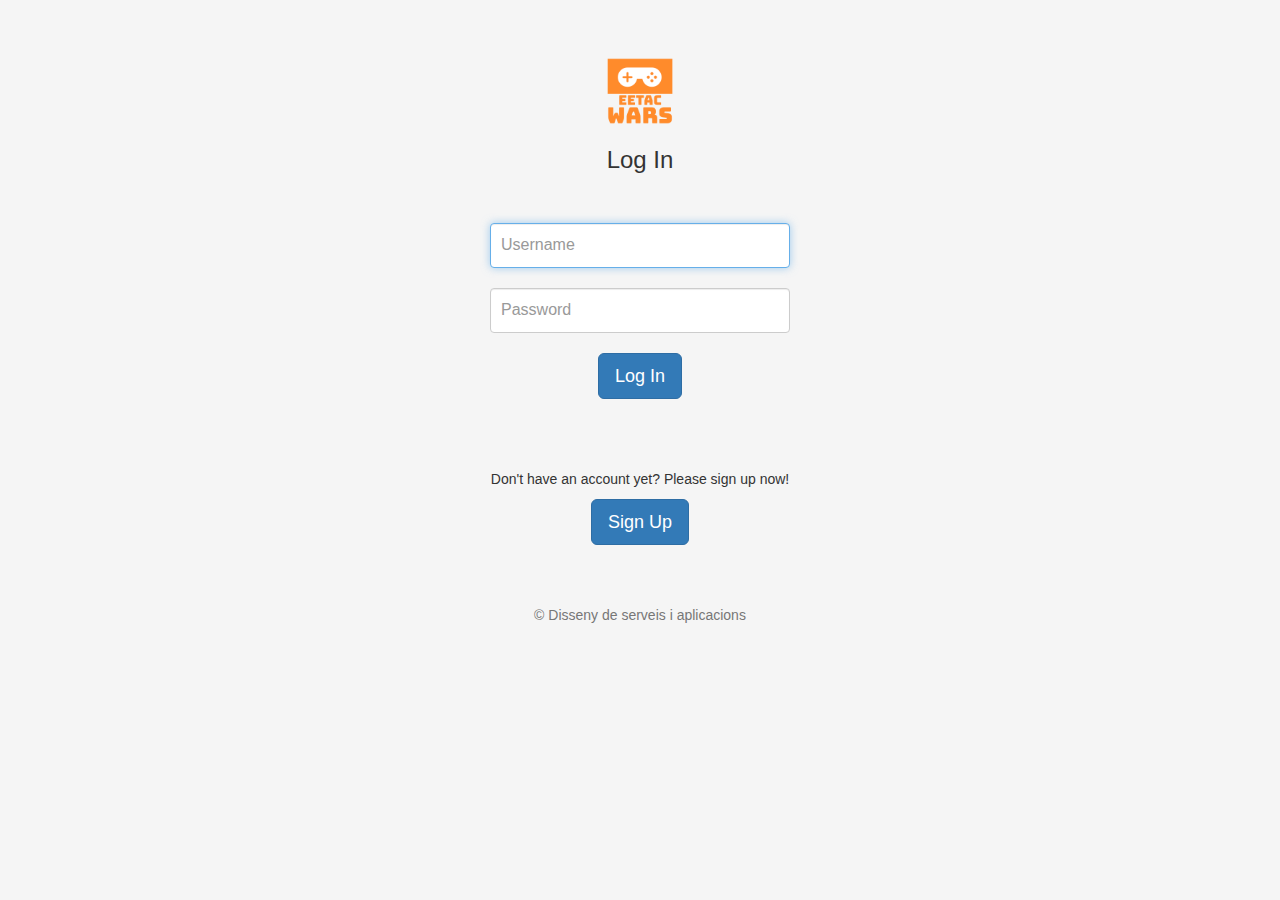
<file: public/index.html>
<!DOCTYPE html>
<html lang="en" dir="ltr">
  <head>
    <meta charset="utf-8">
    <title>Eetac Wars - Log In </title>
    <link rel="stylesheet" href="https://maxcdn.bootstrapcdn.com/bootstrap/3.4.1/css/bootstrap.min.css">
    <script src="https://ajax.googleapis.com/ajax/libs/jquery/3.4.1/jquery.min.js"></script>
    <script src="https://maxcdn.bootstrapcdn.com/bootstrap/3.4.1/js/bootstrap.min.js"></script>
    <link href="styles/login.css" rel="stylesheet">
  </head>
  <body class="text-center">
    <form class="form-login justify-content-center" id="login_form">
      <img src="images/LogoEetacWars.png"width="72" height="72">
      <h1 class="h3 mb-3 font-weight-normal">Log In</h1>
      <label for="inputUser" class="sr-only">Username</label>
      <input type="label" id="inputUser" class="form-control" placeholder="Username" required autofocus>
      <label for="inputPassword" class="sr-only">Password</label>
      <input type="password" id="inputPassword" class="form-control" placeholder="Password" required>
      <button class="btn btn-lg btn-primary" type="submit" id="btnLogIn">Log In</button>
      <p class="mt-5 mb-3 text-muted"></p>
      <p class="mt-5 mb-3 text-muted"></p>
      <p>Don't have an account yet? Please sign up now!</p>
      <button class="btn btn-lg btn-primary" type="" id="btnSignUp">Sign Up</button>
      <p class="mt-5 mb-3 text-muted">&copy; Disseny de serveis i aplicacions</p>
    </form>

  <script src="index.js"></script>
  </body>
</html>
</file>
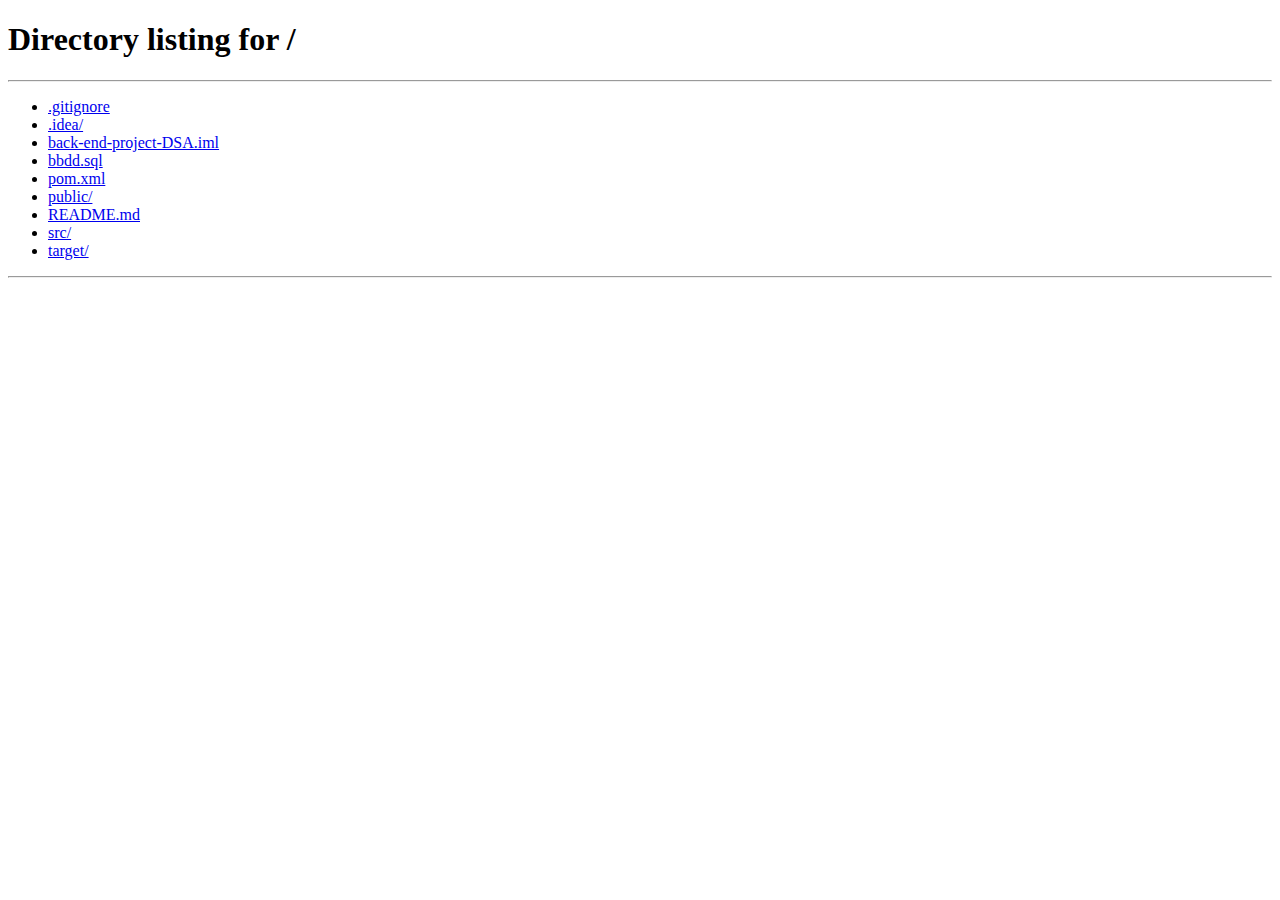
<file: public/aboutus.html>
<!DOCTYPE html>
<html lang="en" dir="ltr">

<head>
  <meta charset="utf-8">
  <title>EETAC WARS - About Us</title>
  <meta charset="utf-8">
  <link rel="stylesheet" href="https://maxcdn.bootstrapcdn.com/bootstrap/3.4.1/css/bootstrap.min.css">
  <script src="https://ajax.googleapis.com/ajax/libs/jquery/3.4.1/jquery.min.js"></script>
  <script src="https://maxcdn.bootstrapcdn.com/bootstrap/3.4.1/js/bootstrap.min.js"></script>
  <link rel="stylesheet" href="styles/aboutus.css">
  <nav class="navbar navbar-default">
    <div class="container" id="header">
      <div class="navbar-header">
        <p class="navbar-brand">EETAC WARS</p>
      </div>
        <ul class="nav navbar-nav navbar-right">
          <!-- 6 -->
          <li id="home"><a href="/mainmenu.html">HOME</a></li>
          <li id="shop"><a href="/shop.html">SHOP</a></li>
          <li id="contact"><a href="/aboutus.html">ABOUT US</a></li>
          <li class="dropdown">
            <a class="dropdown-toggle" data-toggle="dropdown" href="#"><img src="images/usuario.png" alt="">
            <span class="caret"></span></a>
            <ul class="dropdown-menu">
              <li><a href="/profile.html">PROFILE</a></li>
              <li><a href="/index.html" id="logout">LOG OUT</a></li>
            </ul>
          </li>
    </div>
  </nav>

  <body>
      <div class="container inside">
        <h1>About Us</h1>
        <p>These are the members of the team that has developed EETAC WARS game!</p>
        <br>
        <br>
        <div class="container marketing">
          <div class="col-lg-4">
            <img class="img-circle" src="images/profileImages/albert.jpeg" width="140" height="140">
            <h3>Albert Sàez</h3>
            <p>Back-End</p>
          </div>
          <div class="col-lg-4">
            <img class="img-circle" src="images/profileImages/guille.jpeg" width="140" height="140">
            <h3>Guillem Montejo</h3>
            <p>Front-End. Android and Web</p>
          </div>
          <div class="col-lg-4">
            <img class="img-circle" src="images/profileImages/javier.jpeg" width="140" height="140">
            <h3>Javier Salmerón</h3>
            <p>Unity</p>
          </div>
          <div class="col-lg-4">
            <img class="img-circle" src="images/profileImages/renuka.jpeg" width="140" height="140">
            <h3>Renuka Jain</h3>
            <p>Unity</p>
          </div>
          <div class="col-lg-4">
            <img class="img-circle" src="images/profileImages/victor.jpeg" width="140" height="140">
            <h3>Víctor Moreno</h3>
            <p>Back-End</p>
          </div>
          <div class="col-lg-4">
            <img class="img-circle" src="images/profileImages/marc.jpeg" width="140" height="140">
            <h3>Marc Xapellí</h3>
            <p>Front-End. Android and Web</p>
          </div>
        </div>
      </div>
      <div class="footer-padding">
        <div class="footer">
          <img id="footer_img" src="images/LogoEetacWarsBlack.png" width="60" height="60">
          <p>Made by Group 6 - Disseny de Serveis i Aplicacions</p>
        </div>
      </div>
    <script src="aboutus.js"></script>
  </body>
</html>
</file>
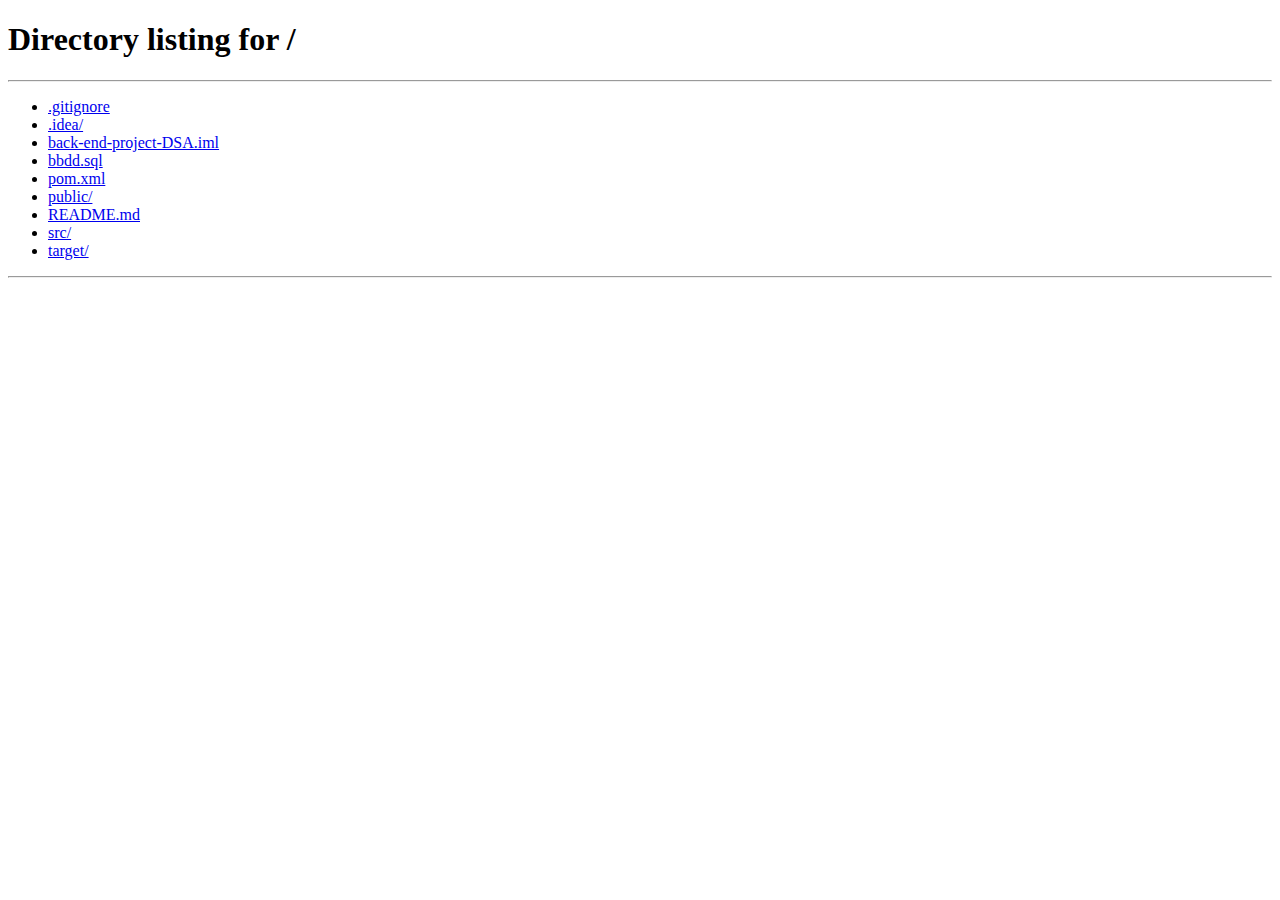
<file: public/mainmenu.html>
<!DOCTYPE html>
<html lang="en" dir="ltr">

<head>
  <meta charset="utf-8">
  <title>EETAC WARS - Home</title>
  <meta charset="utf-8">
  <link rel="stylesheet" href="https://maxcdn.bootstrapcdn.com/bootstrap/3.4.1/css/bootstrap.min.css">
  <script src="https://ajax.googleapis.com/ajax/libs/jquery/3.4.1/jquery.min.js"></script>
  <script src="https://maxcdn.bootstrapcdn.com/bootstrap/3.4.1/js/bootstrap.min.js"></script>
  <link rel="stylesheet" href="styles/mainmenu.css">
  <nav class="navbar navbar-default">
    <div class="container" id="header">
      <div class="navbar-header">
        <p class="navbar-brand">EETAC WARS</p>
      </div>
        <ul class="nav navbar-nav navbar-right">
          <!-- 6 -->
          <li id="home"><a href="/mainmenu.html">HOME</a></li>
          <li id="shop"><a href="/shop.html">SHOP</a></li>
          <li id="contact"><a href="/aboutus.html">ABOUT US</a></li>
          <li class="dropdown">
            <a class="dropdown-toggle" data-toggle="dropdown" href="#"><img src="images/usuario.png" alt="">
            <span class="caret"></span></a>
            <ul class="dropdown-menu">
              <li><a href="/profile.html">PROFILE</a></li>
              <li><a href="/index.html" id="logout">LOG OUT</a></li>
            </ul>
          </li>
    </div>
  </nav>

  <body>
    <div class="container inside">
      <h1 id="title">Welcome to EETAC WARS!</h1>
      <br>
      <br>
      <p style="text-align: center">
        EETAC WARS is a game located in EETAC, the best telecommunications and aerospace university in the world!
        Here you will be able to take some classes, walk around the campus or drink some coffee on the bar.
        There is also a secret place where you will see a lot of turtles, do you have an idea of where it can be?
      </p>
      <br>
      <br>
      <!-- Carousel
   ================================================== -->
      <div id="myCarousel" class="carousel slide" data-ride="carousel">
        <!-- Indicators -->
        <ol class="carousel-indicators">
          <li data-target="#myCarousel" data-slide-to="0" class="active"></li>
          <li data-target="#myCarousel" data-slide-to="1"></li>
        </ol>
        <div class="carousel-inner" role="listbox">
          <div class="item active">
            <img class="first-slide" src="images/juegoDSA.jpeg" alt="First slide">
            <div class="container">
              <div class="carousel-caption">
                <h1>Welcome to EETAC WARS!</h1>
                <p>The best video game for Android mobiles</p>
              </div>
            </div>
          </div>
          <div class="item">
            <img class="second-slide" src="images/juegoDSA2.jpeg" alt="Second slide">
            <div class="container">
              <div class="carousel-caption">
                <h1>Expand your imagination!</h1>
                <p>Are you seeing some turtles on the lake?</p>
              </div>
            </div>
          </div>
        </div>
        <a class="left carousel-control" href="#myCarousel" role="button" data-slide="prev">
          <span class="glyphicon glyphicon-chevron-left" aria-hidden="true"></span>
          <span class="sr-only">Previous</span>
        </a>
        <a class="right carousel-control" href="#myCarousel" role="button" data-slide="next">
          <span class="glyphicon glyphicon-chevron-right" aria-hidden="true"></span>
          <span class="sr-only">Next</span>
        </a>
      </div><!-- /.carousel -->
      <br>

      <h4>But first of all, you should know some characteristics of the game.</h4>
      <p>To win the game, you must pass all the subjects by getting all the quantity of objects of the following table:</p>
      <div class="tablaLogros">
        <table class="table">
          <thead>
          <tr>
            <th scope="col"> </th>
            <th scope="col">Turtle</th>
            <th scope="col">Coffee</th>
            <th scope="col">RedBull</th>
            <th scope="col">Pills</th>
            <th scope="col">Calculator</th>
            <th scope="col">Rule</th>
            <th scope="col">Compas</th>
            <th scope="col">Pencil</th>
            <th scope="col">Glasses</th>
            <th scope="col">Puzzle</th>
            <th scope="col">Boook</th>
            <th scope="col">USB</th>
            <th scope="col">Cheat Sheet</th>
          </tr>
          </thead>
          <tbody>
          <tr>
            <th scope="row">Calculus</th>
            <td>-</td>
            <td>-</td>
            <td>-</td>
            <td>-</td>
            <td>4</td>
            <td>1</td>
            <td>-</td>
            <td>2</td>
            <td>-</td>
            <td>-</td>
            <td>-</td>
            <td>-</td>
            <td>-</td>
          </tr>
          <tr>
            <th scope="row">Electronics</th>
            <td>-</td>
            <td>-</td>
            <td>-</td>
            <td>3</td>
            <td>1</td>
            <td>-</td>
            <td>-</td>
            <td>-</td>
            <td>1</td>
            <td>-</td>
            <td>-</td>
            <td>1</td>
            <td>-</td>
          </tr>
          <tr>
            <th scope="row">Communications</th>
            <td>-</td>
            <td>2</td>
            <td>-</td>
            <td>-</td>
            <td>-</td>
            <td>-</td>
            <td>4</td>
            <td>-</td>
            <td>-</td>
            <td>-</td>
            <td>-</td>
            <td>-</td>
            <td>1</td>
          </tr>
          <tr>
            <th scope="row">OESC</th>
            <td>-</td>
            <td>-</td>
            <td>2</td>
            <td>1</td>
            <td>2</td>
            <td>-</td>
            <td>-</td>
            <td>-</td>
            <td>-</td>
            <td>-</td>
            <td>-</td>
            <td>4</td>
            <td>-</td>
          </tr>
          <tr>
            <th scope="row">DSA</th>
            <td>1</td>
            <td>3</td>
            <td>1</td>
            <td>-</td>
            <td>-</td>
            <td>-</td>
            <td>-</td>
            <td>-</td>
            <td>1</td>
            <td>-</td>
            <td>-</td>
            <td>3</td>
            <td>-</td>
          </tr>
          <tr>
            <th scope="row">Aerodynamics</th>
            <td>-</td>
            <td>-</td>
            <td>3</td>
            <td>-</td>
            <td>1</td>
            <td>1</td>
            <td>1</td>
            <td>-</td>
            <td>-</td>
            <td>4</td>
            <td>-</td>
            <td>-</td>
            <td>2</td>
          </tr>
          <tr>
            <th scope="row">Final Work</th>
            <td>-</td>
            <td>2</td>
            <td>3</td>
            <td>-</td>
            <td>1</td>
            <td>-</td>
            <td>-</td>
            <td>-</td>
            <td>1</td>
            <td>1</td>
            <td>5</td>
            <td>-</td>
            <td>-</td>
          </tr>
          </tbody>
        </table>
      </div>

    </div>
    <div class="footer-padding">
      <div class="footer">
        <img id="footer_img" src="images/LogoEetacWarsBlack.png" width="60" height="60">
        <p>Made by Group 6 - Disseny de Serveis i Aplicacions</p>
      </div>
    </div>
  <script src="mainmenu.js"></script>
  </body>
</html>
</file>
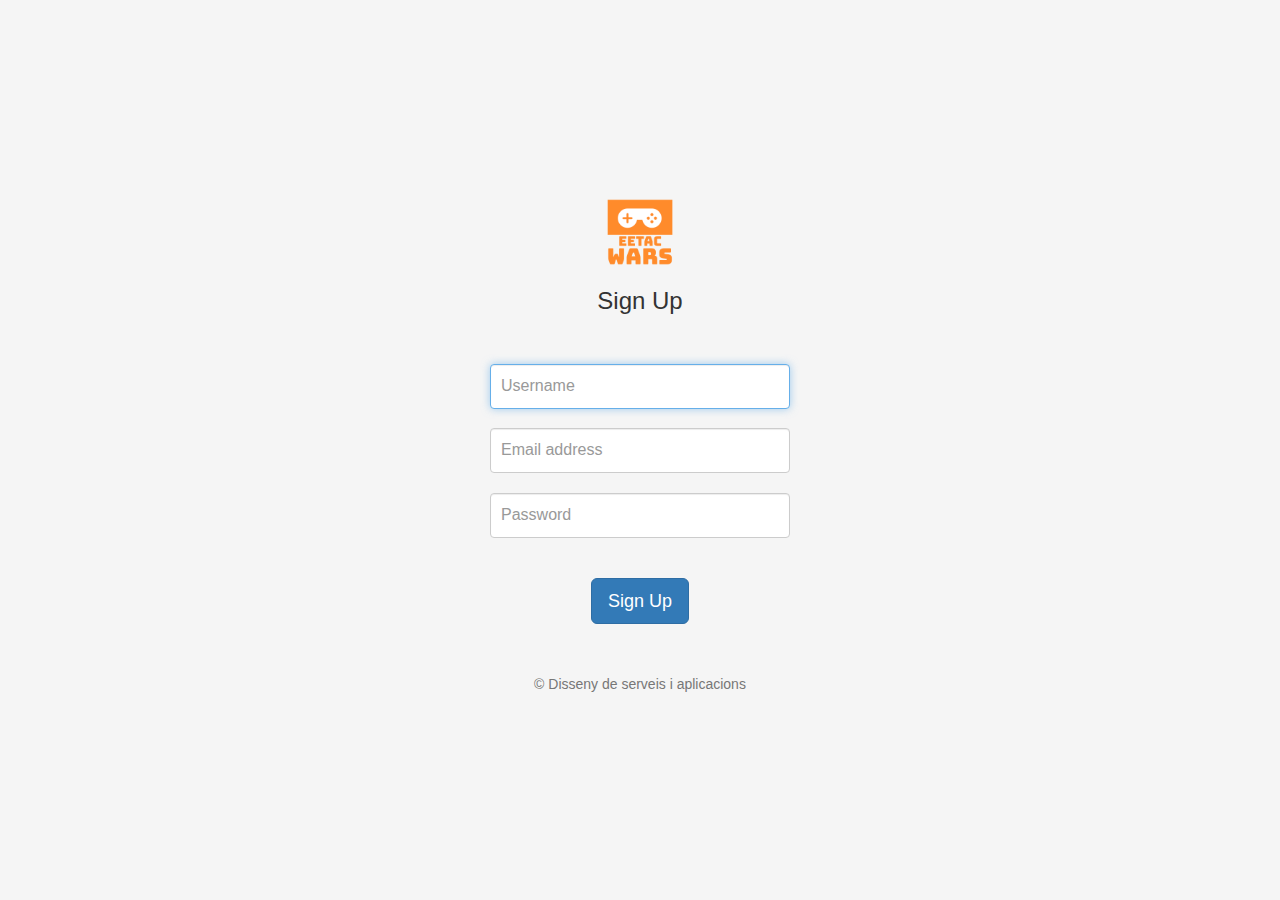
<file: public/register.html>
<!DOCTYPE html>
<html lang="en" dir="ltr">
  <head>
    <meta charset="utf-8">
    <title>Eetac Wars - Register</title>
    <link rel="stylesheet" href="https://maxcdn.bootstrapcdn.com/bootstrap/3.4.1/css/bootstrap.min.css">
    <script src="https://ajax.googleapis.com/ajax/libs/jquery/3.4.1/jquery.min.js"></script>
    <script src="https://maxcdn.bootstrapcdn.com/bootstrap/3.4.1/js/bootstrap.min.js"></script>
    <link href="styles/signup.css" rel="stylesheet">
  </head>
  <body class="text-center">
    <form class="form-signup justify-content-center" id="singup_form">
      <img src="images/LogoEetacWars.png"width="72" height="72">
      <h1 class="h3 mb-3 font-weight-normal">Sign Up</h1>
      <label for="inputUser" class="sr-only">Username</label>
      <input type="label" id="inputUser" class="form-control" placeholder="Username" required autofocus>
      <label for="inputEmail" class="sr-only">Email address</label>
      <input type="email" id="inputEmail" class="form-control" placeholder="Email address" required autofocus>
      <label for="inputPassword" class="sr-only">Password</label>
      <input type="password" id="inputPassword" class="form-control" placeholder="Password" required>
      <button class="btn btn-lg btn-primary" type="submit" id="btnSignUp">Sign Up</button>
      <p class="mt-5 mb-3 text-muted"></p>
      <p class="mt-5 mb-3 text-muted"></p>
      <p class="mt-5 mb-3 text-muted"></p>
      <p class="mt-5 mb-3 text-muted">&copy; Disseny de serveis i aplicacions</p>
    </form>
    <script src="register.js"></script>
  </body>
</html>
</file>
<file: public/styles/login.css>
html,
body {

}

body {
  display: -ms-flexbox;
  display: -webkit-box;
  display: flex;
  -ms-flex-align: center;
  -ms-flex-pack: center;
  -webkit-box-align: center;
  align-items: center;
  -webkit-box-pack: center;
  justify-content: center;
  padding-top: 40px;
  padding-bottom: 40px;
  background-color: #f5f5f5;
}

.btn {
  margin-bottom: 60px;
}

.form-login {
  width: 100%;
  max-width: 330px;
  padding: 15px;
  margin: 10 auto;
}

.form-login .form-control {
  position: relative;
  box-sizing: border-box;
  height: auto;
  padding: 10px;
  font-size: 16px;
}
.form-login .form-control:focus {
  z-index: 2;
}

.form-login input[type="label"]{
  margin-top: 50px;
  margin-bottom: 20px;

}
.form-login input[type="password"] {
  margin-bottom: 20px;
}
</file>
<file: public/styles/aboutus.css>
.container-fluid {
    padding-top: 70px;
    padding-bottom: 70px;
}
.navbar {
    padding-top: 15px;
    padding-bottom: 15px;
    border: 0;
    border-radius: 0;
    margin-bottom: 0;
    font-size: 12px;
    letter-spacing: 5px;
}
.navbar-nav  li a:hover {
    color: #fdb827 !important;
}


.inside {
  margin-bottom: 110px;
}

.footer {
	position: static;
	text-align: center;
	bottom: 0;
	width: 100%;
	height: 130px;
	background-color: #fdb827;
}

.footer p {
	margin-top: 15px;
	font-size: 12px;
  color: #222831;
}

.footer img {
  margin-top: 10px;
}

body {
    background-color: #eeeeee
}


.container {
    margin-top: 50px;
    margin-bottom: 50px
}

#header {
  margin-top: 0px;
  margin-bottom: 0px
}

.marketing .col-lg-4 {
  margin-bottom: 20px;
  text-align: center;
}
.marketing h2 {
  font-weight: 400;
}
.marketing .col-lg-4 p {
  margin-right: 10px;
  margin-left: 10px;
}
</file>
<file: public/styles/mainmenu.css>
.container-fluid {
    padding-top: 70px;
    padding-bottom: 70px;
}
.navbar {
    padding-top: 15px;
    padding-bottom: 15px;
    border: 0;
    border-radius: 0;
    margin-bottom: 0;
    font-size: 12px;
    letter-spacing: 5px;
}
.navbar-nav  li a:hover {
    color: #fdb827 !important;
}


.inside {
  margin-bottom: 110px;
}

.footer {
	position: static;
	text-align: center;
	bottom: 0;
	width: 100%;
	height: 130px;
	background-color: #fdb827;
}


.footer p {
	margin-top: 15px;
	font-size: 12px;
  color: #222831;
}

.footer img {
  margin-top: 10px;
}

body {
    background-color: #eeeeee
}


.carousel {
  height: 500px;
  margin-bottom: 120px;
}
.carousel-caption {
  z-index: 10; /* Since positioning the image, we need to help out the caption */
}

.tablaLogros {
    margin-top: 50px;
}

/* Declare heights because of positioning of img element */
.carousel .item {
  height: 500px;
  background-color: #777;
}
.carousel-inner > .item > img {
  position: absolute;
  top: 0;
  left: 0;
  min-width: 100%;
  height: 500px;
}
.carousel-caption p {
    margin-bottom: 20px;
    font-size: 21px;
    line-height: 1.4;
}
.carousel-indicators{
    top: 500px;
}
.container {
    margin-top: 50px;
    margin-bottom: 50px
}

#header {
  margin-top: 0px;
  margin-bottom: 0px
}
</file>
<file: public/styles/signup.css>
html,
body {
  height: 100%;
}

body {
  display: -ms-flexbox;
  display: -webkit-box;
  display: flex;
  -ms-flex-align: center;
  -ms-flex-pack: center;
  -webkit-box-align: center;
  align-items: center;
  -webkit-box-pack: center;
  justify-content: center;
  padding-top: 40px;
  padding-bottom: 40px;
  background-color: #f5f5f5;
}
.btn {
  margin-bottom: 40px;
}

.form-signup {
  width: 100%;
  max-width: 330px;
  padding: 15px;
  margin: 10 auto;
}

.form-signup .form-control {
  position: relative;
  box-sizing: border-box;
  height: auto;
  padding: 10px;
  font-size: 16px;
}
.form-signup .form-control:focus {
  z-index: 2;
}
.form-signup input[type="email"] {
  margin-top: 20px;
  margin-bottom: 20px;
}
.form-signup input[type="label"]{
  margin-top: 50px;
  margin-bottom: -1px;

}
.form-signup input[type="password"] {
  margin-bottom: 40px;
}
</file>
